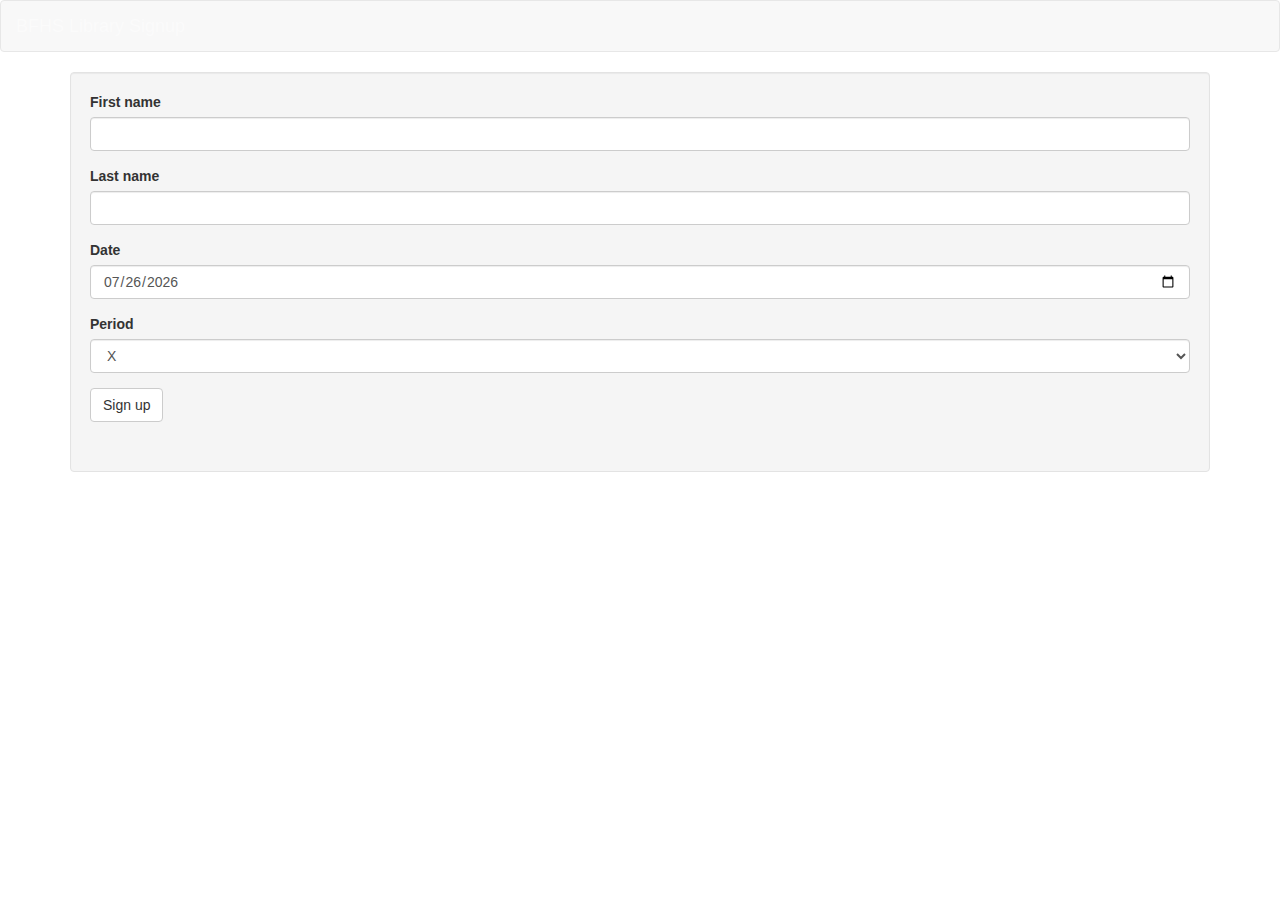
<file: index.html>
<!DOCTYPE html>
<html lang="en">

<head>
    <meta charset="UTF-8">
    <meta http-equiv="X-UA-Compatible" content="IE=edge">
    <meta name="viewport" content="width=device-width, initial-scale=1">

    <title>Library Signup</title>

    <noscript><meta http-equiv="refresh" content="0; URL=enablejs.html"></noscript>

    <link href="css/bootstrap.min.css" rel="stylesheet" />
    <link href="css/main.css" rel="stylesheet" />
</head>

<body>

    <div class="navbar navbar-default">
        <div class="navbar-header">
            <a href="index.html" class="navbar-brand">BFHS Library Signup</a>
        </div>
    </div>

    <div class="container tab-content">

        <div class="well">
            <form action="submit.php" method="post" id="signup-form">
                <fieldset class="form-group">
                    <label for="first-name">First name</label>
                    <input type="text" class="form-control" id="first-name" name="first-name" required />
                </fieldset>

                <fieldset class="form-group">
                    <label for="last-name">Last name</label>
                <input type="text" class="form-control" id="last-name" name="last-name" required />
                </fieldset>

                <fieldset class="form-group">
                    <label for="date-requested">Date</label>
                    <input type="date" class="form-control" id="date-requested" name="date-requested" />
                </fieldset>

                <fieldset class="form-group">
                    <label for="period">Period</label>
                    <select id="period" class="form-control" name="period">
                        <option value="X">X</option>
                        <option value="A">A</option>
                        <option value="B">B</option>
                        <option value="C">C</option>
                        <option value="D">D</option>
                        <option value="E">E</option>
                        <option value="F">F</option>
                        <option value="G">G</option>
                    </select>
                </fieldset>

                <fieldset class="form-group">
                    <input type="submit" class="btn btn-default" value="Sign up" />
                </fieldset>

                <fieldset class="form-group">
                    <div id="xAlert" class="alert alert-danger">

                    </div>
                </fieldset>

            </form>
        </div>



    </div>




    <script src="js/jquery.min.js"></script>
    <script src="js/moment.js"></script>
    <script src="js/jquery.csv.min.js"></script>
    <script src="js/Library.js"></script>
    <script src="js/bootstrap.min.js"></script>
</body>

</html>
</file>
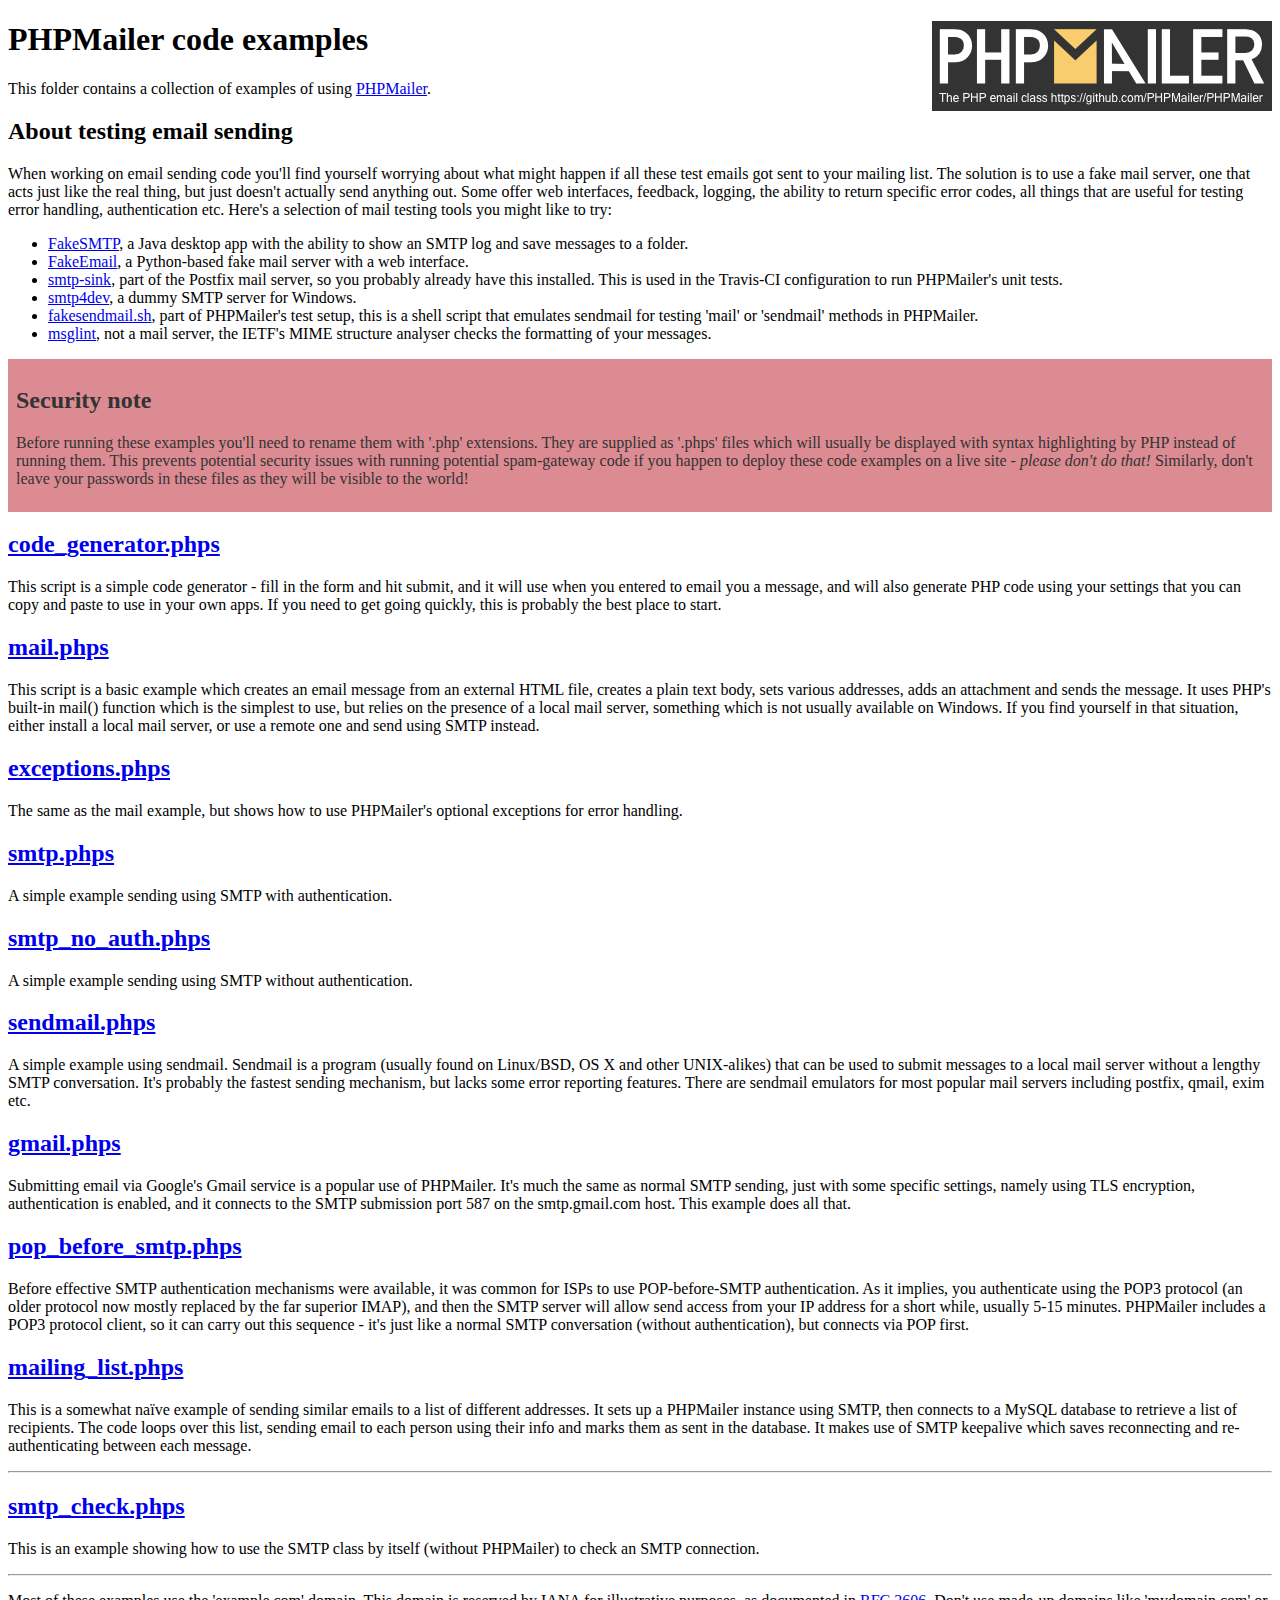
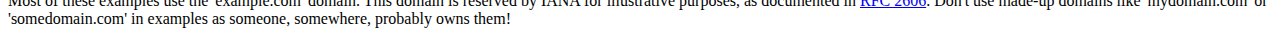
<file: PHPMailer-master/examples/index.html>
<!DOCTYPE html>
<html>
<head>
	<meta charset="UTF-8">
	<title>PHPMailer Examples</title>
</head>
<body>
<h1>PHPMailer code examples<a href="https://github.com/PHPMailer/PHPMailer"><img src="images/phpmailer.png" style="float:right; border:0;" alt="PHPMailer logo"></a></h1>
<p>This folder contains a collection of examples of using <a href="https://github.com/PHPMailer/PHPMailer">PHPMailer</a>.</p>
<h2>About testing email sending</h2>
<p>When working on email sending code you'll find yourself worrying about what might happen if all these test emails got sent to your mailing list. The solution is to use a fake mail server, one that acts just like the real thing, but just doesn't actually send anything out. Some offer web interfaces, feedback, logging, the ability to return specific error codes, all things that are useful for testing error handling, authentication etc. Here's a selection of mail testing tools you might like to try:</p>
<ul>
  <li><a href="https://github.com/Nilhcem/FakeSMTP">FakeSMTP</a>, a Java desktop app with the ability to show an SMTP log and save messages to a folder. </li>
  <li><a href="https://github.com/isotoma/FakeEmail">FakeEmail</a>, a Python-based fake mail server with a web interface.</li>
  <li><a href="http://www.postfix.org/smtp-sink.1.html">smtp-sink</a>, part of the Postfix mail server, so you probably already have this installed. This is used in the Travis-CI configuration to run PHPMailer's unit tests.</li>
  <li><a href="http://smtp4dev.codeplex.com">smtp4dev</a>, a dummy SMTP server for Windows.</li>
  <li><a href="https://github.com/PHPMailer/PHPMailer/blob/master/test/fakesendmail.sh">fakesendmail.sh</a>, part of PHPMailer's test setup, this is a shell script that emulates sendmail for testing 'mail' or 'sendmail' methods in PHPMailer.</li>
  <li><a href="http://tools.ietf.org/tools/msglint/">msglint</a>, not a mail server, the IETF's MIME structure analyser checks the formatting of your messages.</li>
</ul>
<div style="padding: 8px; color: #333333; background-color: #dc8b92">
<h2>Security note</h2>
<p>Before running these examples you'll need to rename them with '.php' extensions. They are supplied as '.phps' files which will usually be displayed with syntax highlighting by PHP instead of running them. This prevents potential security issues with running potential spam-gateway code if you happen to deploy these code examples on a live site - <em>please don't do that!</em> Similarly, don't leave your passwords in these files as they will be visible to the world!</p>
</div>
<h2><a href="code_generator.phps">code_generator.phps</a></h2>
<p>This script is a simple code generator - fill in the form and hit submit, and it will use when you entered to email you a message, and will also generate PHP code using your settings that you can copy and paste to use in your own apps. If you need to get going quickly, this is probably the best place to start.</p>
<h2><a href="mail.phps">mail.phps</a></h2>
<p>This script is a basic example which creates an email message from an external HTML file, creates a plain text body, sets various addresses, adds an attachment and sends the message. It uses PHP's built-in mail() function which is the simplest to use, but relies on the presence of a local mail server, something which is not usually available on Windows. If you find yourself in that situation, either install a local mail server, or use a remote one and send using SMTP instead.</p>
<h2><a href="exceptions.phps">exceptions.phps</a></h2>
<p>The same as the mail example, but shows how to use PHPMailer's optional exceptions for error handling.</p>
<h2><a href="smtp.phps">smtp.phps</a></h2>
<p>A simple example sending using SMTP with authentication.</p>
<h2><a href="smtp_no_auth.phps">smtp_no_auth.phps</a></h2>
<p>A simple example sending using SMTP without authentication.</p>
<h2><a href="sendmail.phps">sendmail.phps</a></h2>
<p>A simple example using sendmail. Sendmail is a program (usually found on Linux/BSD, OS X and other UNIX-alikes) that can be used to submit messages to a local mail server without a lengthy SMTP conversation. It's probably the fastest sending mechanism, but lacks some error reporting features. There are sendmail emulators for most popular mail servers including postfix, qmail, exim etc.</p>
<h2><a href="gmail.phps">gmail.phps</a></h2>
<p>Submitting email via Google's Gmail service is a popular use of PHPMailer. It's much the same as normal SMTP sending, just with some specific settings, namely using TLS encryption, authentication is enabled, and it connects to the SMTP submission port 587 on the smtp.gmail.com host. This example does all that.</p>
<h2><a href="pop_before_smtp.phps">pop_before_smtp.phps</a></h2>
<p>Before effective SMTP authentication mechanisms were available, it was common for ISPs to use POP-before-SMTP authentication. As it implies, you authenticate using the POP3 protocol (an older protocol now mostly replaced by the far superior IMAP), and then the SMTP server will allow send access from your IP address for a short while, usually 5-15 minutes. PHPMailer includes a POP3 protocol client, so it can carry out this sequence - it's just like a normal SMTP conversation (without authentication), but connects via POP first.</p>
<h2><a href="mailing_list.phps">mailing_list.phps</a></h2>
<p>This is a somewhat naïve example of sending similar emails to a list of different addresses. It sets up a PHPMailer instance using SMTP, then connects to a MySQL database to retrieve a list of recipients. The code loops over this list, sending email to each person using their info and marks them as sent in the database. It makes use of SMTP keepalive which saves reconnecting and re-authenticating between each message.</p>
<hr>
<h2><a href="smtp_check.phps">smtp_check.phps</a></h2>
<p>This is an example showing how to use the SMTP class by itself (without PHPMailer) to check an SMTP connection.</p>
<hr>
<p>Most of these examples use the 'example.com' domain. This domain is reserved by IANA for illustrative purposes, as documented in <a href="http://tools.ietf.org/html/rfc2606">RFC 2606</a>. Don't use made-up domains like 'mydomain.com' or 'somedomain.com' in examples as someone, somewhere, probably owns them!</p>
</body>
</html>
</file>
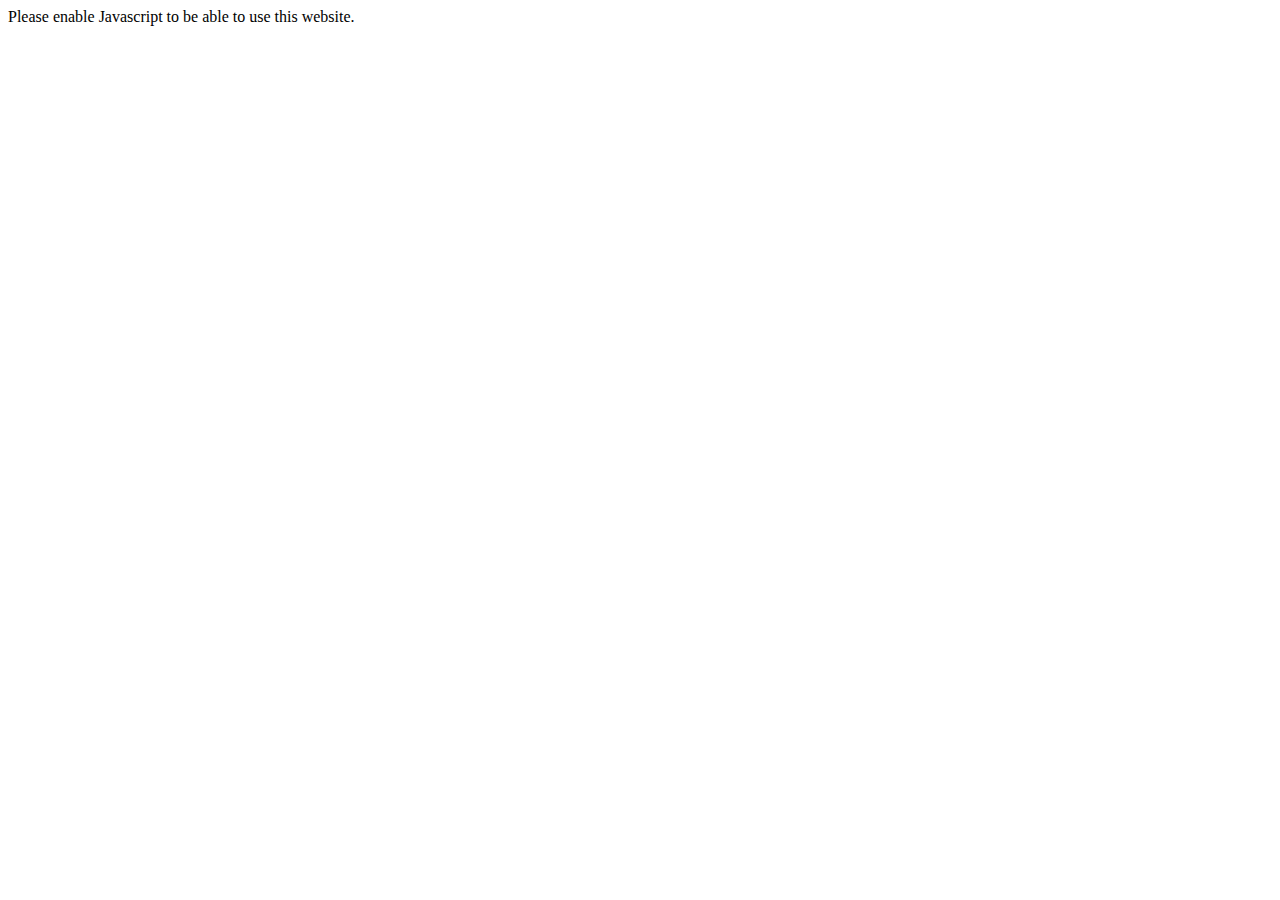
<file: enablejs.html>
<!DOCTYPE html>
<html lang="en">
<head>
    <meta charset="UTF-8">
    <title>Browser not supported!</title>
</head>
<body>
    Please enable Javascript to be able to use this website.
</body>
</html>
</file>
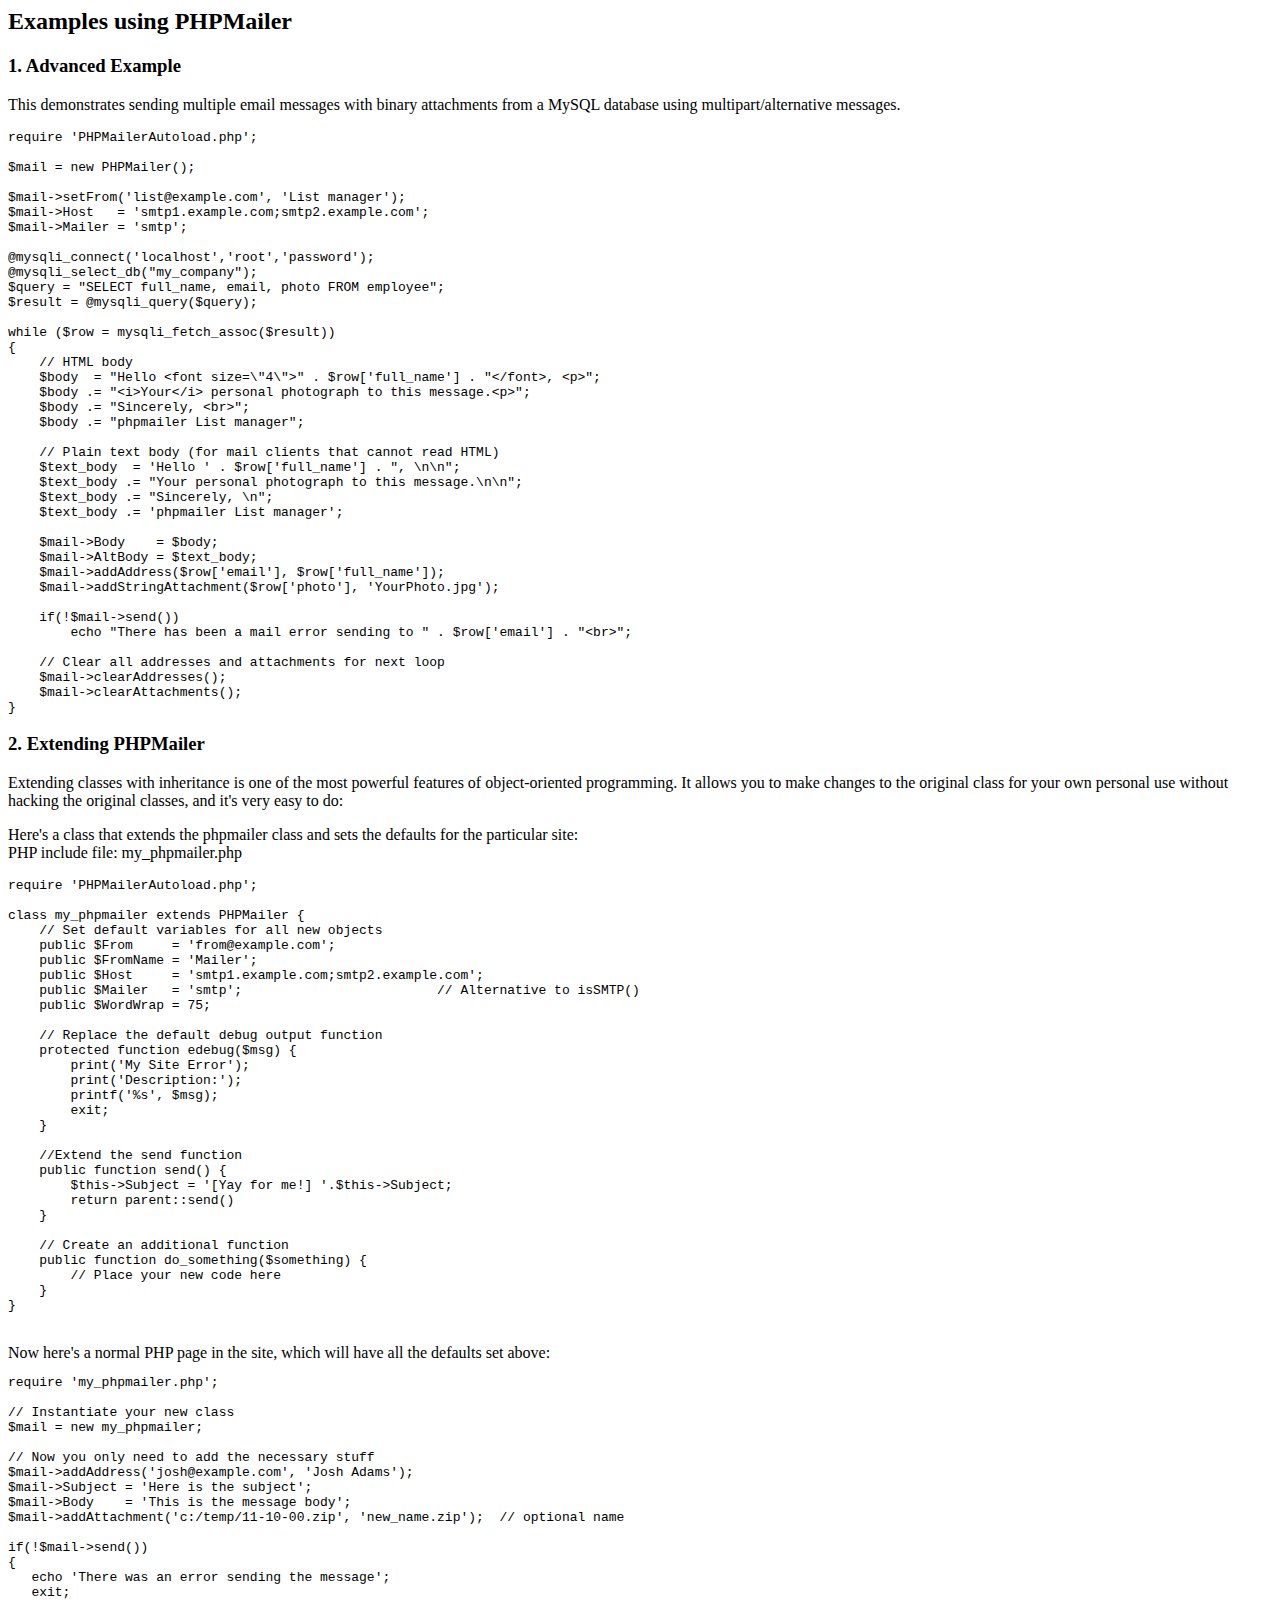
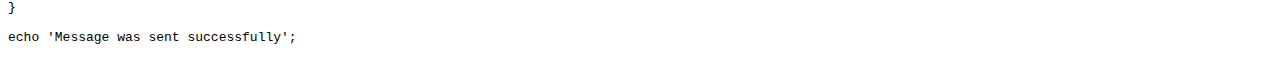
<file: PHPMailer-master/docs/extending.html>
<html>
<head>
<title>Examples using phpmailer</title>
</head>

<body>

<h2>Examples using PHPMailer</h2>

<h3>1. Advanced Example</h3>
<p>

This demonstrates sending multiple email messages with binary attachments
from a MySQL database using multipart/alternative messages.<p>

<pre>
require 'PHPMailerAutoload.php';

$mail = new PHPMailer();

$mail->setFrom('list@example.com', 'List manager');
$mail->Host   = 'smtp1.example.com;smtp2.example.com';
$mail->Mailer = 'smtp';

@mysqli_connect('localhost','root','password');
@mysqli_select_db("my_company");
$query = "SELECT full_name, email, photo FROM employee";
$result = @mysqli_query($query);

while ($row = mysqli_fetch_assoc($result))
{
    // HTML body
    $body  = "Hello &lt;font size=\"4\"&gt;" . $row['full_name'] . "&lt;/font&gt;, &lt;p&gt;";
    $body .= "&lt;i&gt;Your&lt;/i&gt; personal photograph to this message.&lt;p&gt;";
    $body .= "Sincerely, &lt;br&gt;";
    $body .= "phpmailer List manager";

    // Plain text body (for mail clients that cannot read HTML)
    $text_body  = 'Hello ' . $row['full_name'] . ", \n\n";
    $text_body .= "Your personal photograph to this message.\n\n";
    $text_body .= "Sincerely, \n";
    $text_body .= 'phpmailer List manager';

    $mail->Body    = $body;
    $mail->AltBody = $text_body;
    $mail->addAddress($row['email'], $row['full_name']);
    $mail->addStringAttachment($row['photo'], 'YourPhoto.jpg');

    if(!$mail->send())
        echo "There has been a mail error sending to " . $row['email'] . "&lt;br&gt;";

    // Clear all addresses and attachments for next loop
    $mail->clearAddresses();
    $mail->clearAttachments();
}
</pre>
<p>

<h3>2. Extending PHPMailer</h3>
<p>

Extending classes with inheritance is one of the most
powerful features of object-oriented programming. It allows you to make changes to the
original class for your own personal use without hacking the original
classes, and it's very easy to do:

<p>
Here's a class that extends the phpmailer class and sets the defaults
for the particular site:<br>
PHP include file: my_phpmailer.php
<p>

<pre>
require 'PHPMailerAutoload.php';

class my_phpmailer extends PHPMailer {
    // Set default variables for all new objects
    public $From     = 'from@example.com';
    public $FromName = 'Mailer';
    public $Host     = 'smtp1.example.com;smtp2.example.com';
    public $Mailer   = 'smtp';                         // Alternative to isSMTP()
    public $WordWrap = 75;

    // Replace the default debug output function
    protected function edebug($msg) {
        print('My Site Error');
        print('Description:');
        printf('%s', $msg);
        exit;
    }

    //Extend the send function
    public function send() {
        $this->Subject = '[Yay for me!] '.$this->Subject;
        return parent::send()
    }

    // Create an additional function
    public function do_something($something) {
        // Place your new code here
    }
}
</pre>
<br>
Now here's a normal PHP page in the site, which will have all the defaults set above:<br>

<pre>
require 'my_phpmailer.php';

// Instantiate your new class
$mail = new my_phpmailer;

// Now you only need to add the necessary stuff
$mail->addAddress('josh@example.com', 'Josh Adams');
$mail->Subject = 'Here is the subject';
$mail->Body    = 'This is the message body';
$mail->addAttachment('c:/temp/11-10-00.zip', 'new_name.zip');  // optional name

if(!$mail->send())
{
   echo 'There was an error sending the message';
   exit;
}

echo 'Message was sent successfully';
</pre>
</body>
</html>
</file>
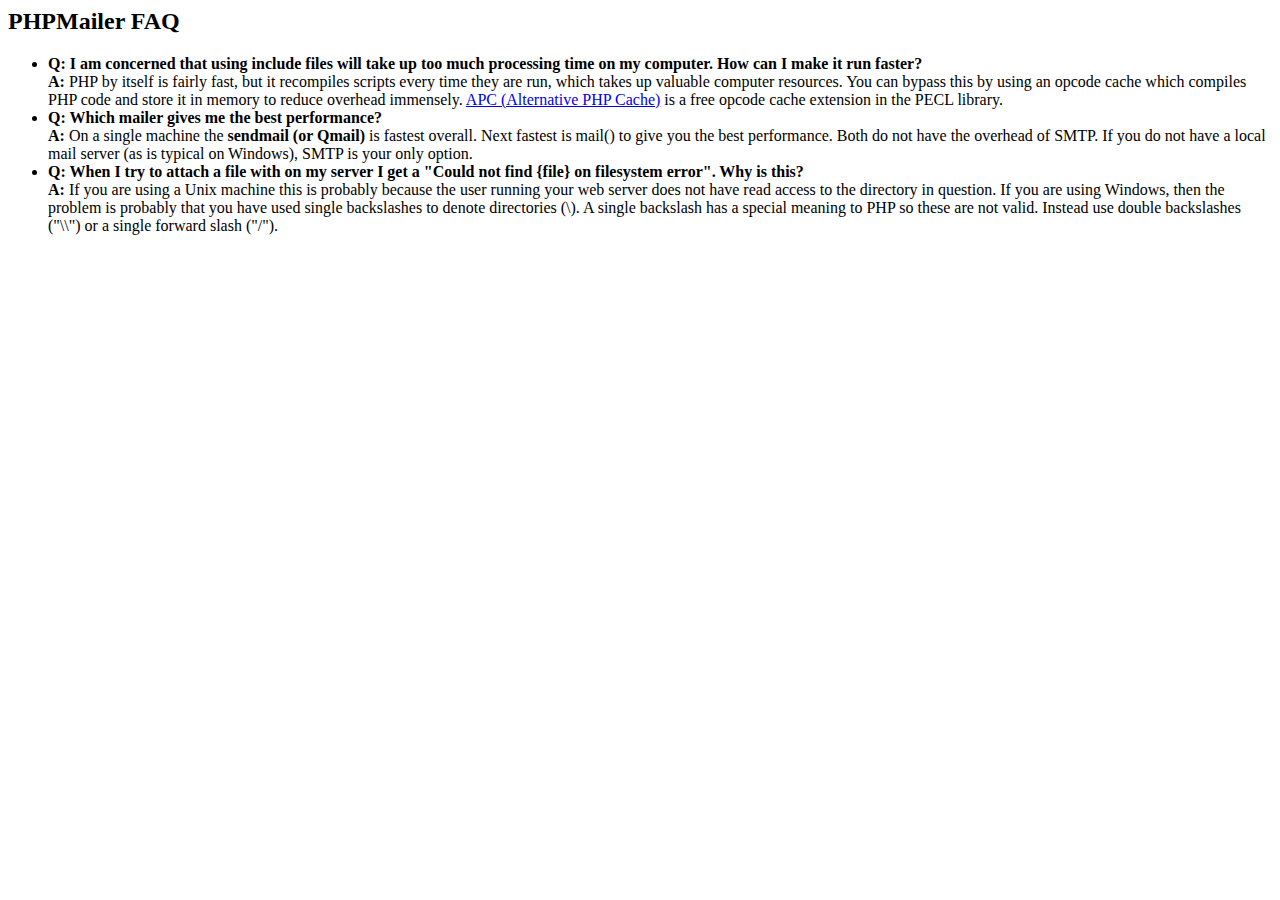
<file: PHPMailer-master/docs/faq.html>
﻿<html>
<head>
<title>PHPMailer FAQ</title>
</head>
<body>
<h2>PHPMailer FAQ</h2>
<ul>
    <li><strong>Q: I am concerned that using include files will take up too much
    processing time on my computer. How can I make it run faster?</strong><br>
    <strong>A:</strong> PHP by itself is fairly fast, but it recompiles scripts every time they are run, which takes up valuable
    computer resources. You can bypass this by using an opcode cache which compiles
    PHP code and store it in memory to reduce overhead immensely. <a href="http://www.php.net/apc/">APC
    (Alternative PHP Cache)</a> is a free opcode cache extension in the PECL library.</li>
    <li><strong>Q: Which mailer gives me the best performance?</strong><br>
    <strong>A:</strong> On a single machine the <strong>sendmail (or Qmail)</strong> is fastest overall.
    Next fastest is mail() to give you the best performance. Both do not have the overhead of SMTP.
    If you do not have a local mail server (as is typical on Windows), SMTP is your only option.</li>
    <li><strong>Q: When I try to attach a file with on my server I get a
    "Could not find {file} on filesystem error". Why is this?</strong><br>
    <strong>A:</strong> If you are using a Unix machine this is probably because the user
    running your web server does not have read access to the directory in question. If you are using Windows,
    then the problem is probably that you have used single backslashes to denote directories (\).
    A single backslash has a special meaning to PHP so these are not
    valid. Instead use double backslashes ("\\") or a single forward
    slash ("/").</li>
</ul>
</body>
</html>
</file>
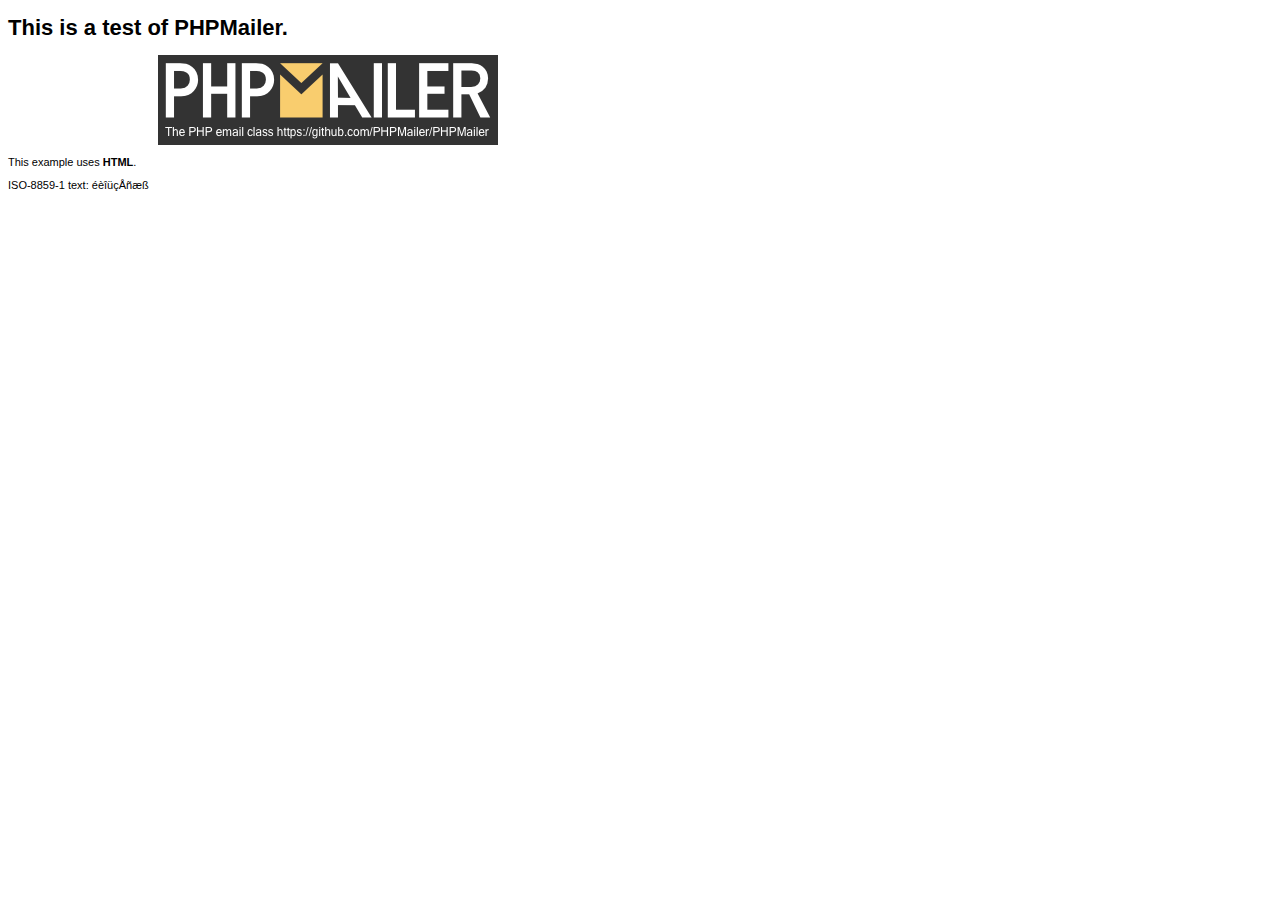
<file: PHPMailer-master/examples/contents.html>
<!DOCTYPE HTML PUBLIC "-//W3C//DTD HTML 4.01 Transitional//EN" "http://www.w3.org/TR/html4/loose.dtd">
<html>
<head>
  <meta http-equiv="Content-Type" content="text/html; charset=iso-8859-1">
  <title>PHPMailer Test</title>
</head>
<body>
<div style="width: 640px; font-family: Arial, Helvetica, sans-serif; font-size: 11px;">
  <h1>This is a test of PHPMailer.</h1>
  <div align="center">
    <a href="https://github.com/PHPMailer/PHPMailer/"><img src="images/phpmailer.png" height="90" width="340" alt="PHPMailer rocks"></a>
  </div>
  <p>This example uses <strong>HTML</strong>.</p>
  <p>ISO-8859-1 text: ���������</p>
</div>
</body>
</html>
</file>
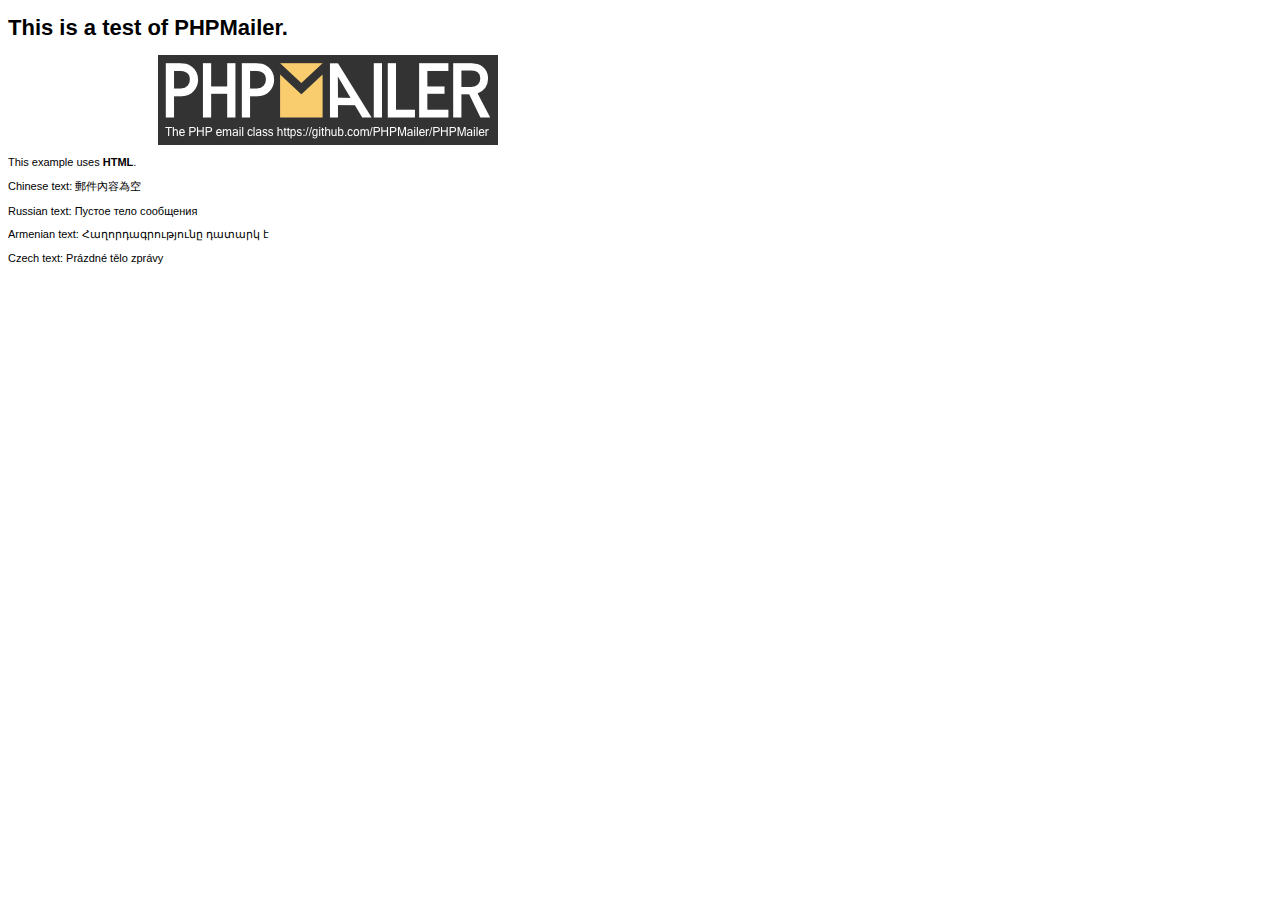
<file: PHPMailer-master/examples/contentsutf8.html>
<!DOCTYPE HTML PUBLIC "-//W3C//DTD HTML 4.01 Transitional//EN" "http://www.w3.org/TR/html4/loose.dtd">
<html>
<head>
  <meta http-equiv="Content-Type" content="text/html; charset=utf-8">
  <title>PHPMailer Test</title>
</head>
<body>
<div style="width: 640px; font-family: Arial, Helvetica, sans-serif; font-size: 11px;">
  <h1>This is a test of PHPMailer.</h1>
  <div align="center">
    <a href="https://github.com/PHPMailer/PHPMailer/"><img src="images/phpmailer.png" height="90" width="340" alt="PHPMailer rocks"></a>
  </div>
  <p>This example uses <strong>HTML</strong>.</p>
  <p>Chinese text: 郵件內容為空</p>
  <p>Russian text: Пустое тело сообщения</p>
  <p>Armenian text: Հաղորդագրությունը դատարկ է</p>
  <p>Czech text: Prázdné tělo zprávy</p>
</div>
</body>
</html>
</file>
<file: css/main.css>
.header
{
    background-color: #00573d;
    width: 100% !important;  }

#shamrock
{
    width: 30px;
    height: 30px;
    float: left;
    margin: 9px -7px 0 10px;
}

.navbar-brand
{
    color: #fbfbfb !important;
}

#xAlert
{
    display: none;
}

#signup_div
{
    /*background-color:*/
    background-color: #f8f8f8;
    max-width: 500px;
    margin: 10px auto;
    border: 1px solid #d4d4d4;
    padding: 17px 17px 0 17px;
    border-radius: 5px;


}

#signup_div .lead
{
    font-size: 22px;
    border-bottom: 1px solid #d4d4d4;
    padding-bottom: 7px;
}

#signup_btn
{
    margin: 10px auto -6px auto;
    display: block;
    width: 100px;
}





html {
    height: 100%;
    box-sizing: border-box;
}

*,
*:before,
*:after {
    box-sizing: inherit;
}

body
{
    position: relative;
    margin: 0;
    padding-bottom: 6rem;
    min-height: 100%;
}


#footer
{
    position: absolute;
    right: 0;
    bottom: 0;
    left: 0;
    padding: 7px;
    border-top: 1px solid #d4d4d4;
    text-align: center;
}
</file>
